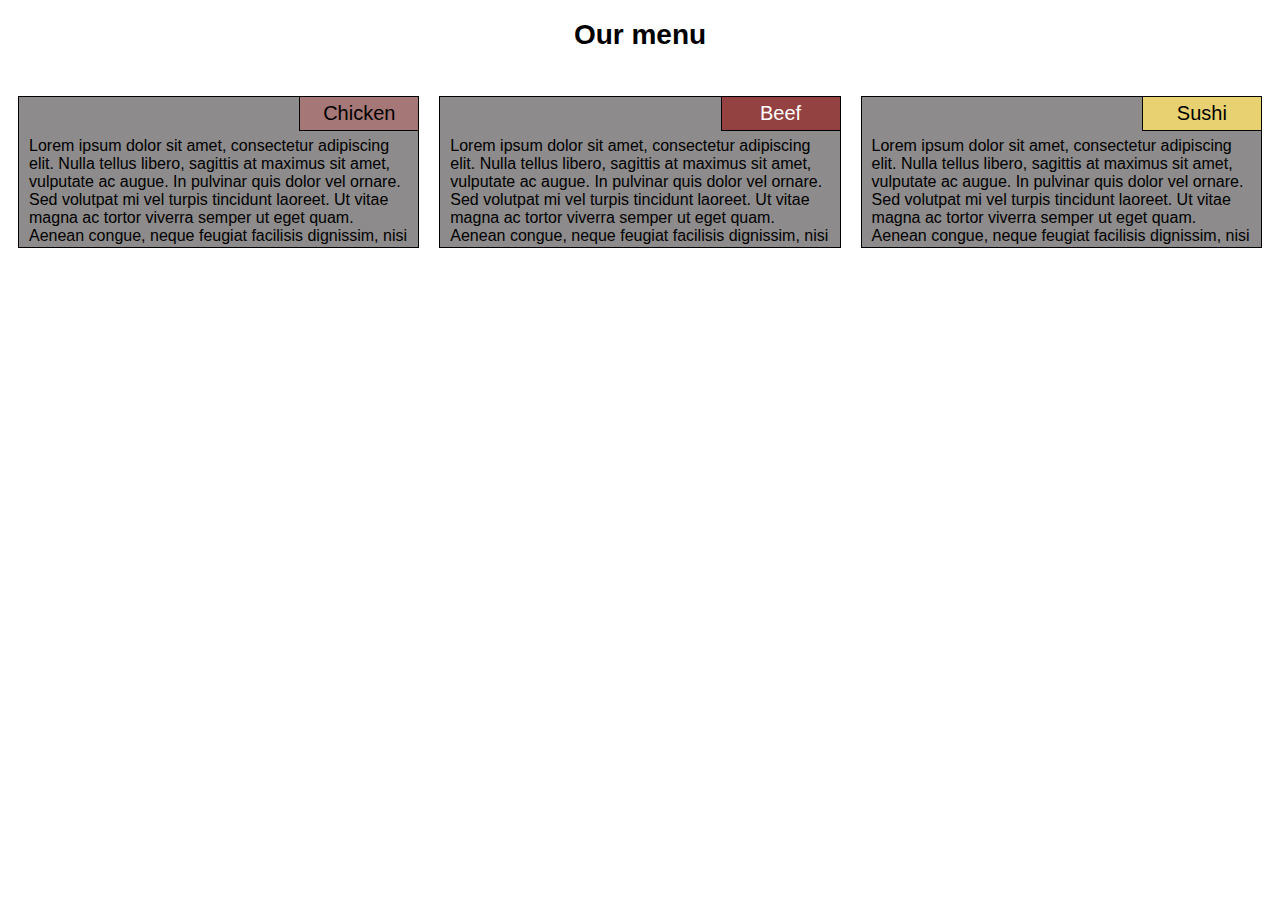
<file: module2-solution/index.html>
<!DOCTYPE html>
<html>
<head>
<meta charset="utf-8">
<title>Assignment solution for module 2</title>
<link rel="stylesheet" href="css/style.css">
</head>
<body>
<h1>Our menu</h1>

<div class="row">
    <div class="col-lg-4 col-md-6">
        <div class="menuitem">
            <div class="chicken">Chicken</div>
            <div class="menutext">Lorem ipsum dolor sit amet, consectetur adipiscing elit. Nulla tellus libero, sagittis at maximus sit amet, vulputate ac augue. In pulvinar quis dolor vel ornare. Sed volutpat mi vel turpis tincidunt laoreet. Ut vitae magna ac tortor viverra semper ut eget quam. Aenean congue, neque feugiat facilisis dignissim, nisi libero auctor ipsum, id condimentum libero odio vel velit.</div>
        </div>
    </div>
    <div class="col-lg-4 col-md-6">
        <div class="menuitem">
            <div class="beef">Beef</div>
            <div class="menutext">Lorem ipsum dolor sit amet, consectetur adipiscing elit. Nulla tellus libero, sagittis at maximus sit amet, vulputate ac augue. In pulvinar quis dolor vel ornare. Sed volutpat mi vel turpis tincidunt laoreet. Ut vitae magna ac tortor viverra semper ut eget quam. Aenean congue, neque feugiat facilisis dignissim, nisi libero auctor ipsum, id condimentum libero odio vel velit.</div>
        </div>
    </div>
    <div class="col-lg-4 col-md-12">
        <div class="menuitem">
            <div class="sushi">Sushi</div>
            <div class="menutext">Lorem ipsum dolor sit amet, consectetur adipiscing elit. Nulla tellus libero, sagittis at maximus sit amet, vulputate ac augue. In pulvinar quis dolor vel ornare. Sed volutpat mi vel turpis tincidunt laoreet. Ut vitae magna ac tortor viverra semper ut eget quam. Aenean congue, neque feugiat facilisis dignissim, nisi libero auctor ipsum, id condimentum libero odio vel velit. Fusce porttitor ex non facilisis hendrerit. Etiam rhoncus finibus enim vel gravida. Donec sit amet lectus in augue sollicitudin dictum quis eget ante. Nullam nisi ex, imperdiet non convallis sed, aliquam nec quam. Praesent ut commodo nibh. Vestibulum posuere tempor sapien et vehicula. Vestibulum in lacinia sapien, sed tincidunt lorem.</div>
        </div>
    </div>
  
</div>

</body>
</html>
</file>
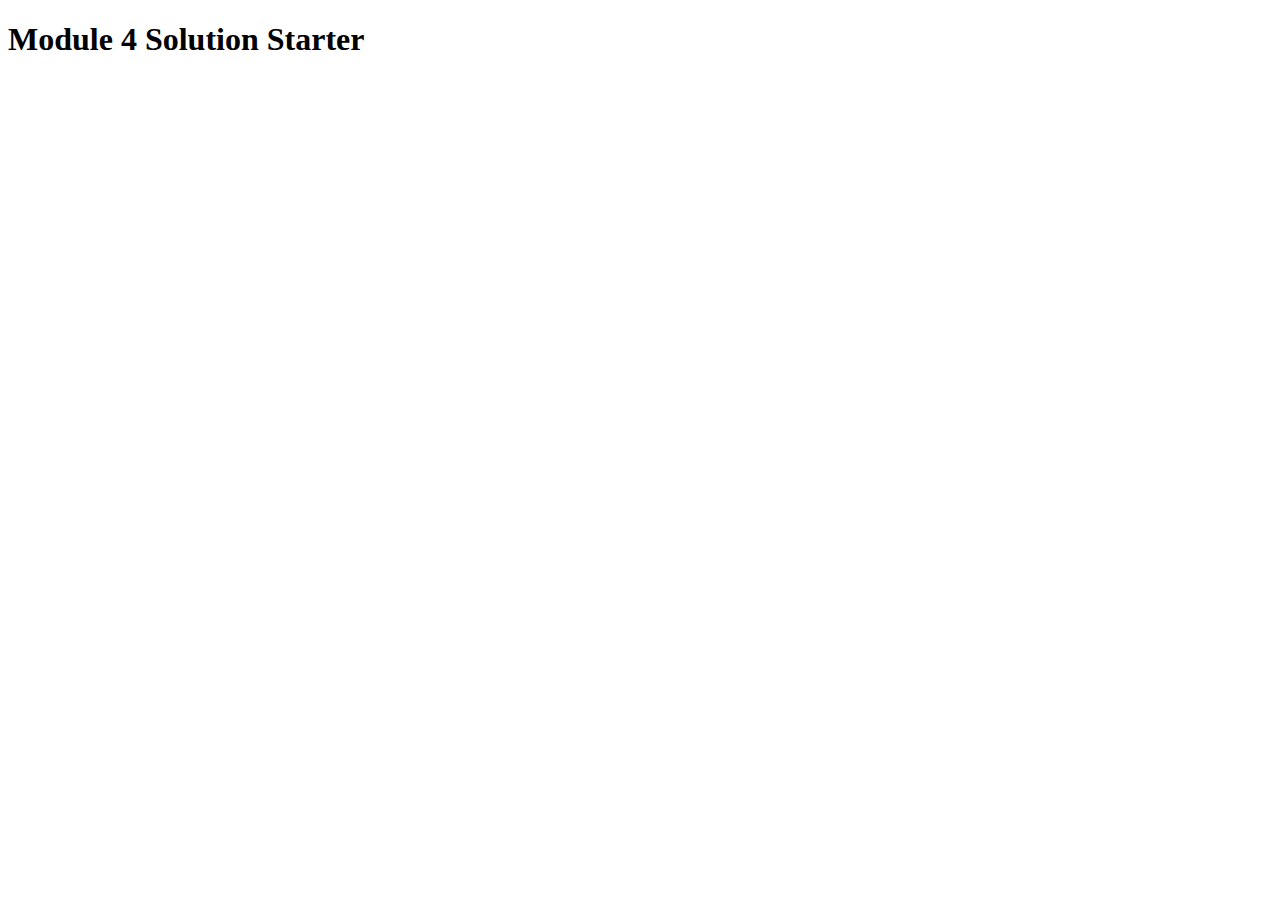
<file: module4-solution/index.html>
<!DOCTYPE html>
<html>
<head>
  <meta charset="utf-8">
  <title>Module 4 Solution Starter</title>
  <script src="SpeakHello.js"></script>
  <script src="SpeakGoodBye.js"></script>
  <script src="script.js"></script>
</head>
<body>
  <h1>Module 4 Solution Starter</h1>
</body>
</html>
</file>
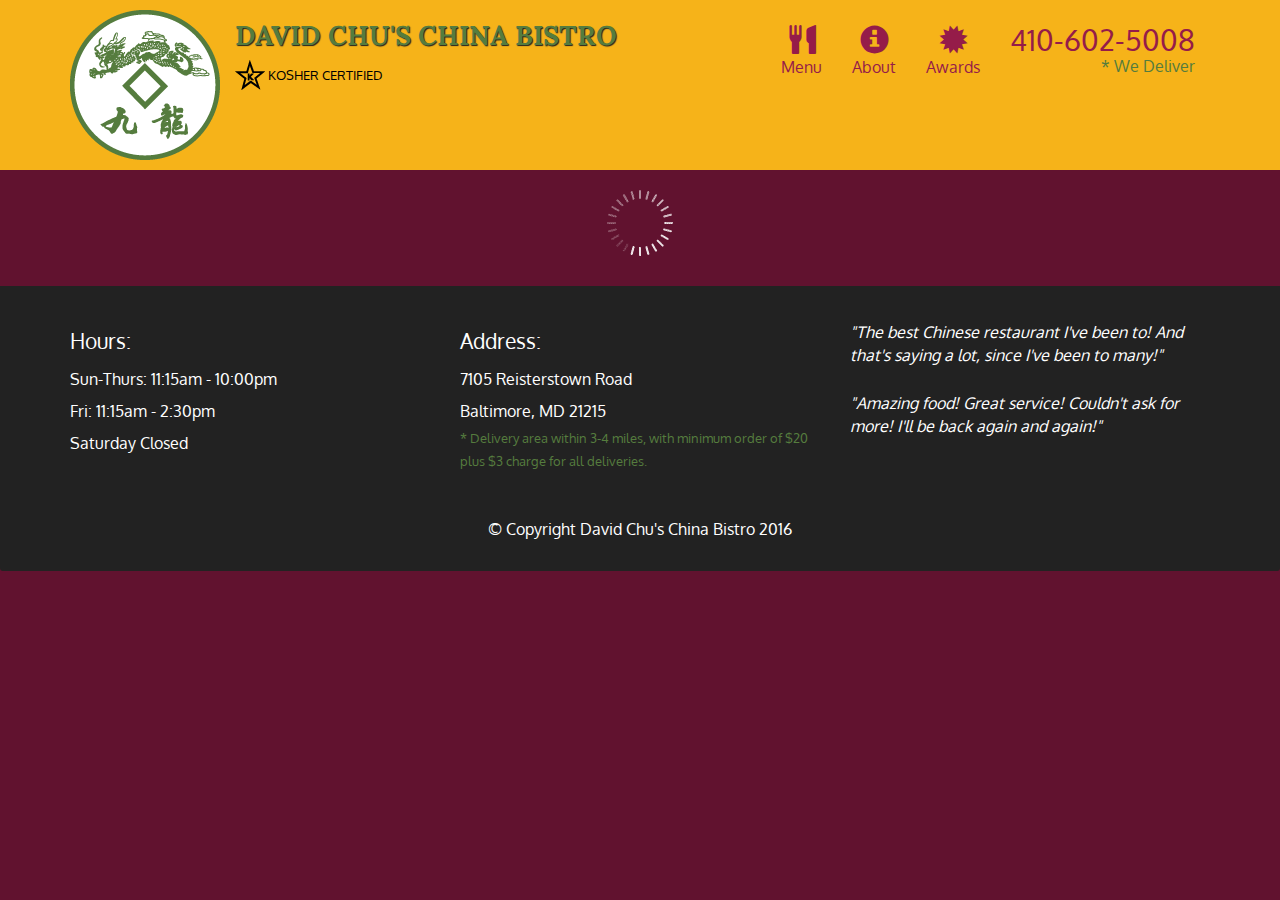
<file: module5-solution/index.html>
<!doctype html>
<html lang="en">
  <head>
    <meta charset="utf-8">
    <meta http-equiv="X-UA-Compatible" content="IE=edge">
    <meta name="viewport" content="width=device-width, initial-scale=1">
    <title>David Chu's China Bistro</title>
    <link rel="stylesheet" href="css/bootstrap.min.css">
    <link rel="stylesheet" href="css/styles.css">
    <link href='https://fonts.googleapis.com/css?family=Oxygen:400,300,700' rel='stylesheet' type='text/css'>
    <link href='https://fonts.googleapis.com/css?family=Lora' rel='stylesheet' type='text/css'>
  </head>
<body>
  <header>
    <nav id="header-nav" class="navbar navbar-default">
      <div class="container">
        <div class="navbar-header">
          <a href="index.html" class="pull-left visible-md visible-lg">
            <div id="logo-img" alt="Logo image"></div>
          </a>

          <div class="navbar-brand">
            <a href="index.html"><h1>David Chu's China Bistro</h1></a>
            <p>
              <img src="images/star-k-logo.png" alt="Kosher certification">
              <span>Kosher Certified</span>
            </p>
          </div>

          <button id="navbarToggle" type="button" class="navbar-toggle collapsed" data-toggle="collapse" data-target="#collapsable-nav" aria-expanded="false">
            <span class="sr-only">Toggle navigation</span>
            <span class="icon-bar"></span>
            <span class="icon-bar"></span>
            <span class="icon-bar"></span>
          </button>
        </div>
        
        <div id="collapsable-nav" class="collapse navbar-collapse">
           <ul id="nav-list" class="nav navbar-nav navbar-right">
            <li id="navHomeButton" class="visible-xs active">
              <a href="index.html">
                <span class="glyphicon glyphicon-home"></span> Home</a>
            </li>
            <li id="navMenuButton">
              <a href="#" onclick="$dc.loadMenuCategories();">
                <span class="glyphicon glyphicon-cutlery"></span><br class="hidden-xs"> Menu</a>
            </li>
            <li>
              <a href="#">
                <span class="glyphicon glyphicon-info-sign"></span><br class="hidden-xs"> About</a>
            </li>
            <li>
              <a href="#">
                <span class="glyphicon glyphicon-certificate"></span><br class="hidden-xs"> Awards</a>
            </li>
            <li id="phone" class="hidden-xs">
              <a href="tel:410-602-5008">
                <span>410-602-5008</span></a><div>* We Deliver</div>
            </li>
          </ul><!-- #nav-list -->
        </div><!-- .collapse .navbar-collapse -->
      </div><!-- .container -->
    </nav><!-- #header-nav -->
  </header>

  <div id="call-btn" class="visible-xs">
    <a class="btn" href="tel:410-602-5008">
    <span class="glyphicon glyphicon-earphone"></span>
    410-602-5008
    </a>
  </div>
  <div id="xs-deliver" class="text-center visible-xs">* We Deliver</div>

  <div id="main-content" class="container"></div>

  <footer class="panel-footer">
    <div class="container">
      <div class="row">
        <section id="hours" class="col-sm-4">
          <span>Hours:</span><br>
          Sun-Thurs: 11:15am - 10:00pm<br>
          Fri: 11:15am - 2:30pm<br>
          Saturday Closed
          <hr class="visible-xs">
        </section>
        <section id="address" class="col-sm-4">
          <span>Address:</span><br>
          7105 Reisterstown Road<br>
          Baltimore, MD 21215
          <p>* Delivery area within 3-4 miles, with minimum order of $20 plus $3 charge for all deliveries.</p>
          <hr class="visible-xs">
        </section>
        <section id="testimonials" class="col-sm-4">
          <p>"The best Chinese restaurant I've been to! And that's saying a lot, since I've been to many!"</p>
          <p>"Amazing food! Great service! Couldn't ask for more! I'll be back again and again!"</p>
        </section>
      </div>
      <div class="text-center">&copy; Copyright David Chu's China Bistro 2016</div>
    </div>
  </footer>

  <!-- jQuery (Bootstrap JS plugins depend on it) -->
  <script src="js/jquery-2.1.4.min.js"></script>
  <script src="js/bootstrap.min.js"></script>
  <script src="js/ajax-utils.js"></script>
  <script src="js/script.js"></script>
</body>
</html>
</file>
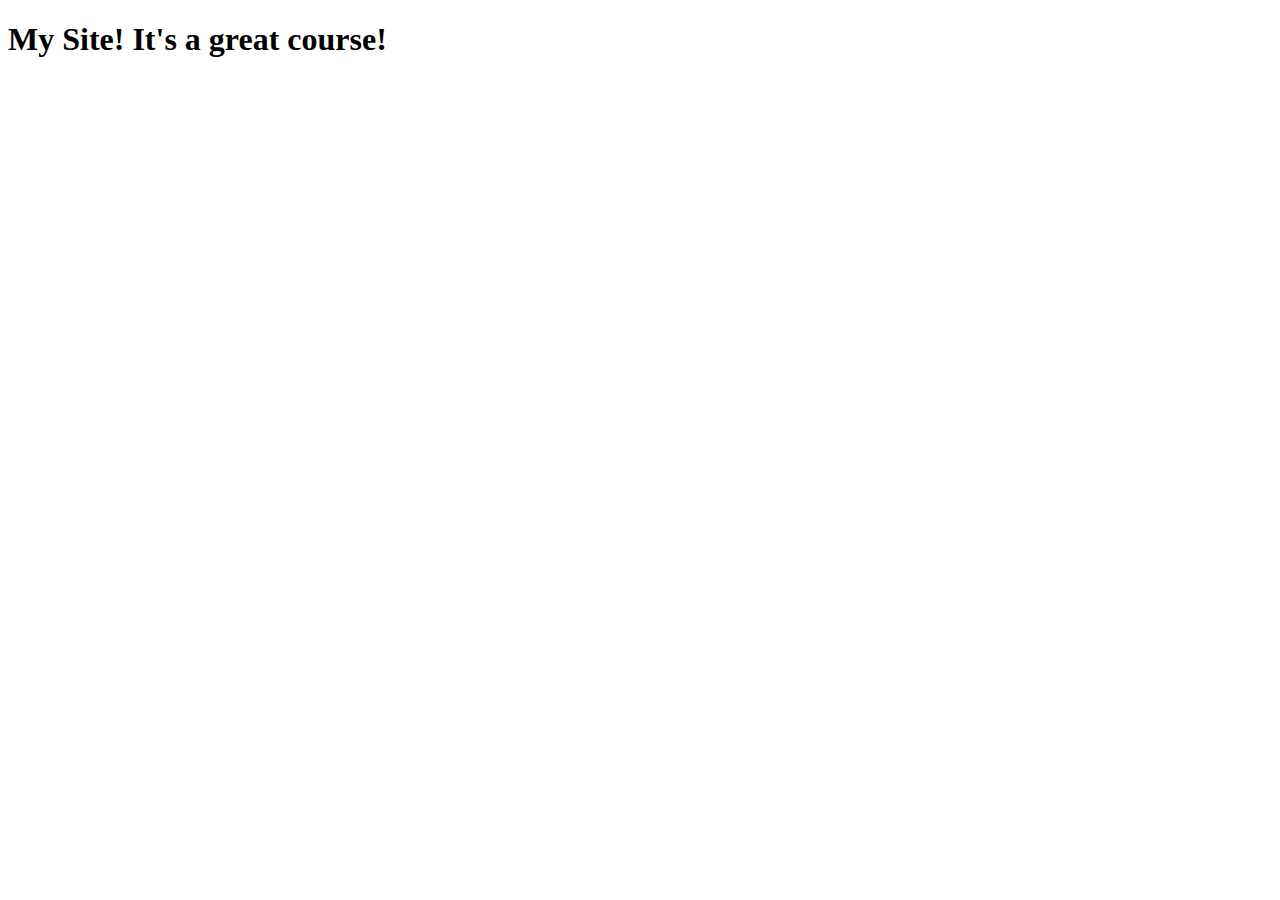
<file: site/index.html>
<!DOCTYPE html>
<html lang="en">
<head>
    <meta charset="UTF-8">
    <meta http-equiv="X-UA-Compatible" content="IE=edge">
    <meta name="viewport" content="width=device-width, initial-scale=1.0">
    <title>My site</title>
</head>
<body>
    <h1>My Site! It's a great course!</h1>
</body>
</html>
</file>
<file: module2-solution/css/style.css>
/********** Base styles **********/
* {
    box-sizing: border-box;
  }

  body {
      font-family: Arial, Helvetica, sans-serif;
  }
  
  h1 {
    margin-bottom: 35px;
    font-size:175%;
    text-align: center;
  }
  
  .menuitem {
    border: 1px solid black;
    background-color: #8d8b8b;
    height: 152px;
    margin: 10px 10px 10px 10px;
    overflow:hidden;
  }
  
  .menutext {
    padding: 40px 10px 10px 10px;
    color: black;
  }
  
  .chicken {
    float:right;
    border: 1px solid black;
    background-color: #a57777;
    width: 120px;
    height: 35px;
    margin:-1px;
    padding: 5px 20px 5px 20px;
    text-align:center;
    font-size:125%;
    color: black;
  }
  
  .beef {
    float:right;
    border: 1px solid black;
    background-color: #944141;
    width: 120px;
    height: 35px;
    margin:-1px;
    padding: 5px 20px 5px 20px;
    text-align:center;
    font-size:125%;
    color: white;
  }
  
  .sushi {
    float:right;
    border: 1px solid black;
    background-color: #e7d170;
    width: 120px;
    height: 35px;
    margin:-1px;
    padding: 5px 20px 5px 20px;
    text-align:center;
    font-size:125%;
    color: black;
  }

  /* Simple Responsive Framework. */
  .row {
    width: 100%;
  }
  
  /********** Large devices only **********/
  @media (min-width: 992px) {
    .col-lg-1, .col-lg-2, .col-lg-3, .col-lg-4, .col-lg-5, .col-lg-6, .col-lg-7, .col-lg-8, .col-lg-9, .col-lg-10, .col-lg-11, .col-lg-12 {
      float: left;
    }
    .col-lg-1 {
      width: 8.33%;
    }
    .col-lg-2 {
      width: 16.66%;
    }
    .col-lg-3 {
      width: 25%;
    }
    .col-lg-4 {
      width: 33.33%;
    }
    .col-lg-5 {
      width: 41.66%;
    }
    .col-lg-6 {
      width: 50%;
    }
    .col-lg-7 {
      width: 58.33%;
    }
    .col-lg-8 {
      width: 66.66%;
    }
    .col-lg-9 {
      width: 74.99%;
    }
    .col-lg-10 {
      width: 83.33%;
    }
    .col-lg-11 {
      width: 91.66%;
    }
    .col-lg-12 {
      width: 100%;
    }
  }
  
  /********** Medium devices only **********/
  @media (min-width: 768px) and (max-width: 991px) {
    .col-md-1, .col-md-2, .col-md-3, .col-md-4, .col-md-5, .col-md-6, .col-md-7, .col-md-8, .col-md-9, .col-md-10, .col-md-11, .col-md-12 {
      float: left;
    }
    .col-md-1 {
      width: 8.33%;
    }
    .col-md-2 {
      width: 16.66%;
    }
    .col-md-3 {
      width: 25%;
    }
    .col-md-4 {
      width: 33.33%;
    }
    .col-md-5 {
      width: 41.66%;
    }
    .col-md-6 {
      width: 50%;
    }
    .col-md-7 {
      width: 58.33%;
    }
    .col-md-8 {
      width: 66.66%;
    }
    .col-md-9 {
      width: 74.99%;
    }
    .col-md-10 {
      width: 83.33%;
    }
    .col-md-11 {
      width: 91.66%;
    }
    .col-md-12 {
      width: 100%;
    }
  }
</file>
<file: module5-solution/css/styles.css>
body {
  font-size: 16px;
  color: #fff;
  background-color: #61122f;
  font-family: 'Oxygen', sans-serif;
}

/** HEADER **/
#header-nav {
  background-color: #f6b319;
  border-radius: 0;
  border: 0;
}

#logo-img {
  background: url('../images/restaurant-logo_large.png') no-repeat;
  width: 150px;
  height: 150px;
  margin: 10px 15px 10px 0;
}

.navbar-brand {
  padding-top: 25px;
}
.navbar-brand h1 { /* Restaurant name */
  font-family: 'Lora', serif;
  color: #557c3e;
  font-size: 1.5em;
  text-transform: uppercase;
  font-weight: bold;
  text-shadow: 1px 1px 1px #222;
  margin-top: 0;
  margin-bottom: 0;
  line-height: .75;
}
.navbar-brand a:hover, .navbar-brand a:focus {
  text-decoration: none;
}
.navbar-brand p { /* Kosher cert */
  color: #000;
  text-transform: uppercase;
  font-size: .7em;
  margin-top: 15px;
}
.navbar-brand p span { /* Star-K */
  vertical-align: middle;
}

#nav-list {
  margin-top: 10px;
}
#nav-list a {
  color: #951C49;
  text-align: center;
}
#nav-list a:hover {
  background: #E7E7E7;
}
#nav-list a span {
  font-size: 1.8em;
}

#phone {
  margin-top: 5px;
}
#phone a { /* Phone number */
  text-align: right;
  padding-bottom: 0;
}
#phone div { /* We Deliver */
  color: #557c3e;
  text-align: right;
  padding-right: 15px;
}

.navbar-header button.navbar-toggle, .navbar-header .icon-bar {
  border: 1px solid #61122f;
}
.navbar-header button.navbar-toggle {
  clear: both;
  margin-top: -30px;
}
/* END HEADER */

/* FOOTER */
.panel-footer {
  margin-top: 30px;
  padding-top: 35px;
  padding-bottom: 30px;
  background-color: #222;
  border-top: 0;
}
.panel-footer div.row {
  margin-bottom: 35px;
}
#hours, #address {
  line-height: 2;
}
#hours > span, #address > span {
  font-size: 1.3em;
}
#address p {
  color: #557c3e;
  font-size: .8em;
  line-height: 1.8;
}
#testimonials {
  font-style: italic;
}
#testimonials p:nth-child(2) {
  margin-top: 25px;
}
/* END FOOTER */



/* HOME PAGE */
.container .jumbotron {
  box-shadow: 0 0 50px #3F0C1F;
  border: 2px solid #3F0C1F;
}

#menu-tile, #specials-tile, #map-tile {
  height: 250px;
  width: 100%;
  margin-bottom: 15px;
  position: relative;
  border: 2px solid #3F0C1F;
  overflow: hidden;
}
#menu-tile:hover, #specials-tile:hover, #map-tile:hover {
  box-shadow: 0 1px 5px 1px #cccccc;
}
#menu-tile {
  background: url('../images/menu-tile.jpg') no-repeat;
  background-position: center;
}
#specials-tile {
  background: url('../images/specials-tile.jpg') no-repeat;
  background-position: center;
}
#menu-tile span, #specials-tile span, #map-tile span {
  position: absolute;
  bottom: 0;
  right: 0;
  width: 100%;
  text-align: center;
  font-size: 1.6em;
  text-transform: uppercase;
  background-color: #000;
  color: #fff;
  opacity: .8;
}
/* END HOME PAGE */

/* MENU CATEGORIES PAGE */
.category-tile { 
  position: relative;
  border: 2px solid #3F0C1F;
  overflow: hidden;
  width: 200px;
  height: 200px;
  margin: 0 auto 15px;
}
.category-tile span {
  position: absolute;
  bottom: 0;
  right: 0;
  width: 100%;
  text-align: center;
  font-size: 1.2em;
  text-transform: uppercase;
  background-color: #000;
  color: #fff;
  opacity: .8;
}
.category-tile:hover {
  box-shadow: 0 1px 5px 1px #cccccc;
}

#menu-categories-title + div {
  margin-bottom: 50px;
}
/* END MENU CATEGORIES PAGE */

/* SINGLE CATEGORY PAGE */
.menu-item-tile {
  margin-bottom: 25px;
}
.menu-item-tile hr {
  width: 80%;
}
.menu-item-tile .menu-item-price {
  font-size: 1.1em;
  text-align: right;
  margin-top: -15px;
  margin-right: -15px;
}
.menu-item-tile .menu-item-price span {
  font-size: .6em;
}
.menu-item-photo {
  position: relative;
  border: 2px solid #3F0C1F; 
  overflow: hidden;
  padding: 0;
  margin-right: -15px;
  margin-left: auto;
  margin-bottom: 20px;
  max-width: 250px;
}
.menu-item-photo div {
  position: absolute;
  bottom: 0;
  right: 0;
  width: 80px;
  background-color: #557c3e;
  text-align: center;
}
.menu-item-description {
  padding-right: 30px;
}
h3.menu-item-title {
  margin: 0 0 10px;
}
.menu-item-details {
  font-size: .9em;
  font-style: italic;
}
/* END SINGLE CATEGORY PAGE */


/********** Large devices only **********/
@media (min-width: 1200px) {
  .container .jumbotron {
    background: url('../images/jumbotron_1200.jpg') no-repeat;
    height: 675px;
  }
}

/********** Medium devices only **********/
@media (min-width: 992px) and (max-width: 1199px) {
  /* Header */
  #logo-img {
    background: url('../images/restaurant-logo_medium.png') no-repeat;
    width: 100px;
    height: 100px;
    margin: 5px 5px 5px 0;
  }
  /* End Header */

  /* Home Page */
  .container .jumbotron {
    background: url('../images/jumbotron_992.jpg') no-repeat;
    height: 558px;
  }
  /* End Home Page */
}

/********** Small devices only **********/
@media (min-width: 768px) and (max-width: 991px) {
  /* Home Page */
  .container .jumbotron {
    background: url('../images/jumbotron_768.jpg') no-repeat;
    height: 432px;
  }
  /* End Home Page */
}

/********** Extra small devices only **********/
@media (max-width: 767px) {
  /* Header */
  .navbar-brand {
    padding-top: 10px;
    height: 80px;
  }
  .navbar-brand h1 { /* Restaurant name */
    padding-top: 10px;
    font-size: 5vw; /* 1vw = 1% of viewport width */
  }
  .navbar-brand p { /* Kosher cert */
    font-size: .6em;
    margin-top: 12px;
  }
  .navbar-brand p img { /* Star-K */
    height: 20px;
  }

  #collapsable-nav a { /* Collapsed nav menu text */
    font-size: 1.2em;
  }
  #collapsable-nav a span { /* Collapsed nav menu glyph */
    font-size: 1em;
    margin-right: 5px;
  }

  #call-btn > a {
    font-size: 1.5em;
    display: block;
    margin: 0 20px;
    padding: 10px;
    border: 2px solid #fff;
    background-color: #f6b319;
    color: #951c49;
  }
  #xs-deliver {
    margin-top: 5px;
    font-size: .7em;
    letter-spacing: .1em;
    text-transform: uppercase;
  }
  /* End Header */

  /* Footer */
  .panel-footer section {
    margin-bottom: 30px;
    text-align: center;
  }
  .panel-footer section:nth-child(3) {
    margin-bottom: 0; /* margin already exists on the whole row */
  }
  .panel-footer section hr {
    width: 50%;
  }
  /* End Footer */

  /* Home Page */
  .container .jumbotron {
    margin-top: 30px;
    padding: 0;
  }
  #menu-tile, #specials-tile {
    width: 360px;
    margin: 0 auto 15px;
  }

  .menu-item-photo {
    margin-right: auto;
  }
  .menu-item-tile .menu-item-price {
    text-align: center;
  }
  .menu-item-description {
    text-align: center;;
  }
}


/********** Super extra small devices Only :-) (e.g., iPhone 4) **********/
@media (max-width: 479px) {
  /* Header */
  .navbar-brand h1 { /* Restaurant name */
    padding-top: 5px;
    font-size: 6vw;
  }
  /* End Header */
  
  /* Home page */
  #menu-tile, #specials-tile {
    width: 280px;
    margin: 0 auto 15px;
  }

  .col-xxs-12 {
    position: relative;
    min-height: 1px;
    padding-right: 15px;
    padding-left: 15px;
    float: left;
    width: 100%;
  }
}
</file>
